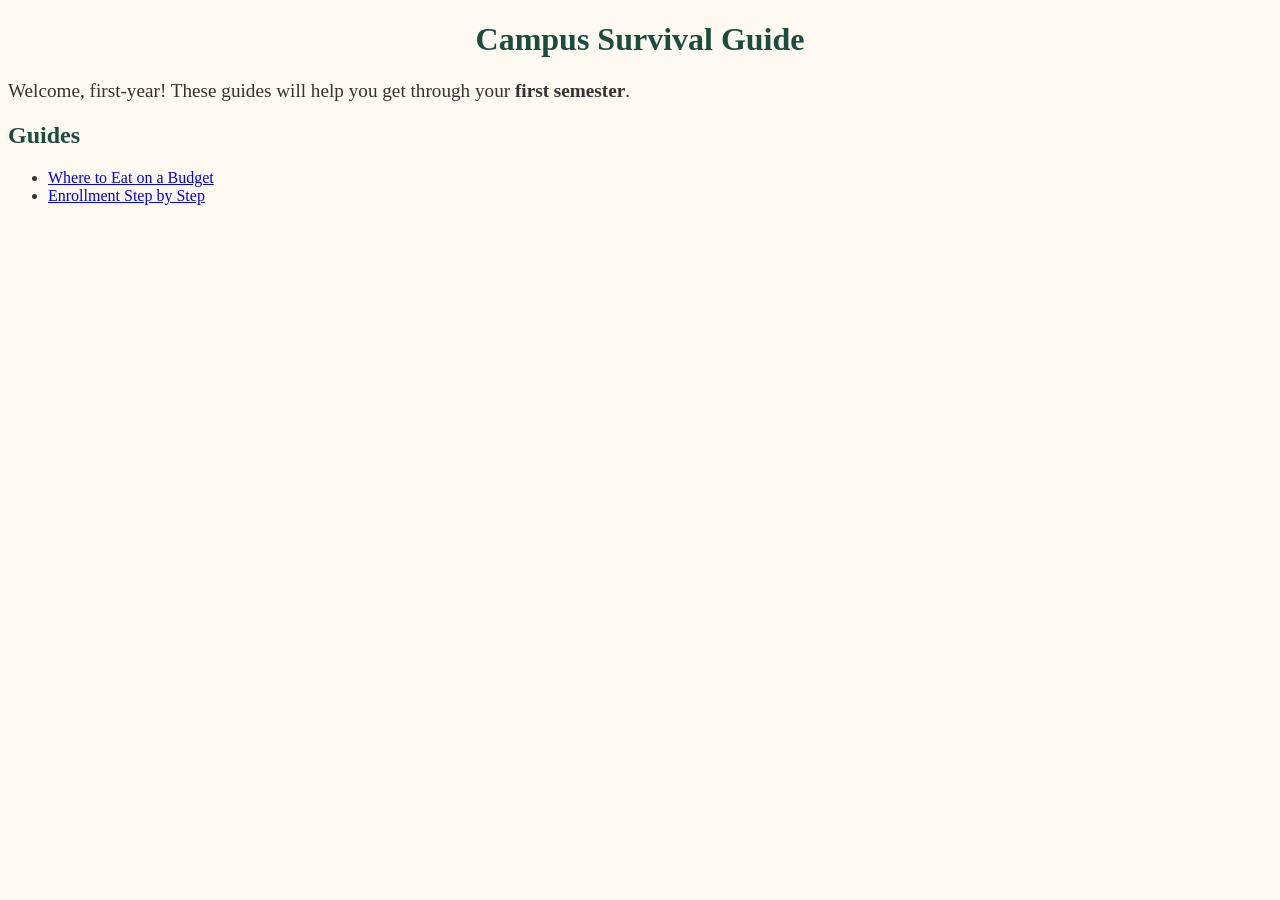
<file: index.html>
<!DOCTYPE html>
<html lang="en">
<head>
    <meta charset="UTF-8">
    <meta name="viewport" content="width=device-width, initial-scale=1.0">
    <link rel="stylesheet" href="styles.css">
    
    <title>Campus Survival Guide</title>
</head>
<body>
    <h1>Campus Survival Guide</h1>
    <p class="intro">Welcome, first-year! These guides will help you
        get through your <strong>first semester</strong>.
    </p>
    <h2>Guides</h2>
    <ul>
        <li><a href="guides/food.html">Where to Eat on a Budget</a></li>
        <li><a href="guides/enrollment.html">Enrollment Step by Step</a></li>
    </ul>
</body>
</html>
</file>
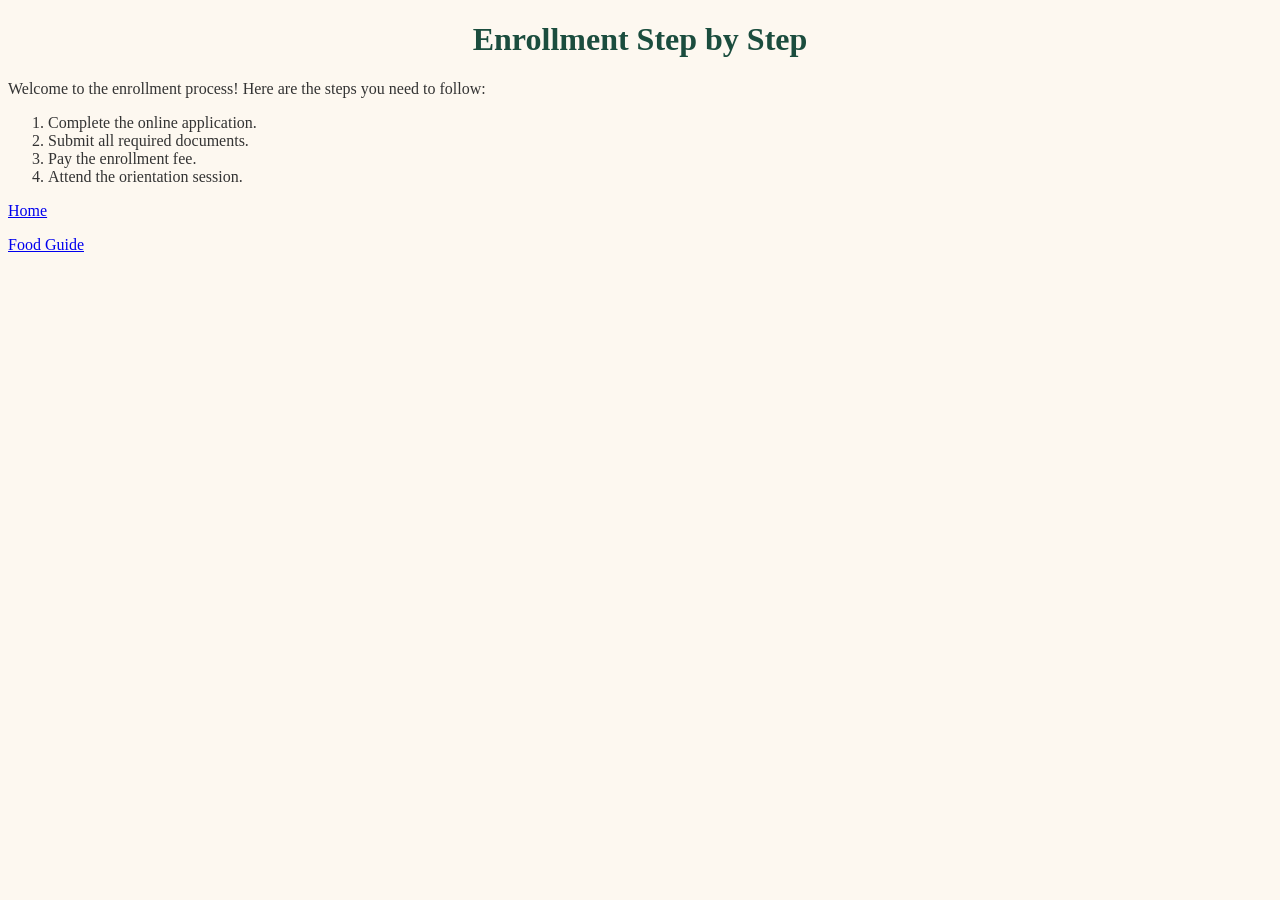
<file: guides/enrollment.html>
<!DOCTYPE html>
<html lang="en">
<head>
    <meta charset="UTF-8">
    <meta name="viewport" content="width=device-width, initial-scale=1.0">
    <title>Enrollment Guide</title>
    <link rel="stylesheet" href="../styles.css">
</head>
<body>
    <h1>Enrollment Step by Step</h1>
    <p>Welcome to the enrollment process! Here are the steps you need to follow:</p>
    <ol>
        <li>Complete the online application.</li>
        <li>Submit all required documents.</li>
        <li>Pay the enrollment fee.</li>
        <li>Attend the orientation session.</li>
    </ol>
     <!-- back home: up one folder-->
    <p><a href="../index.html">Home</a></p>
    <!-- back to food: same folder-->
     <p><a href="food.html">Food Guide</a></p>
</body>
</html>
</file>
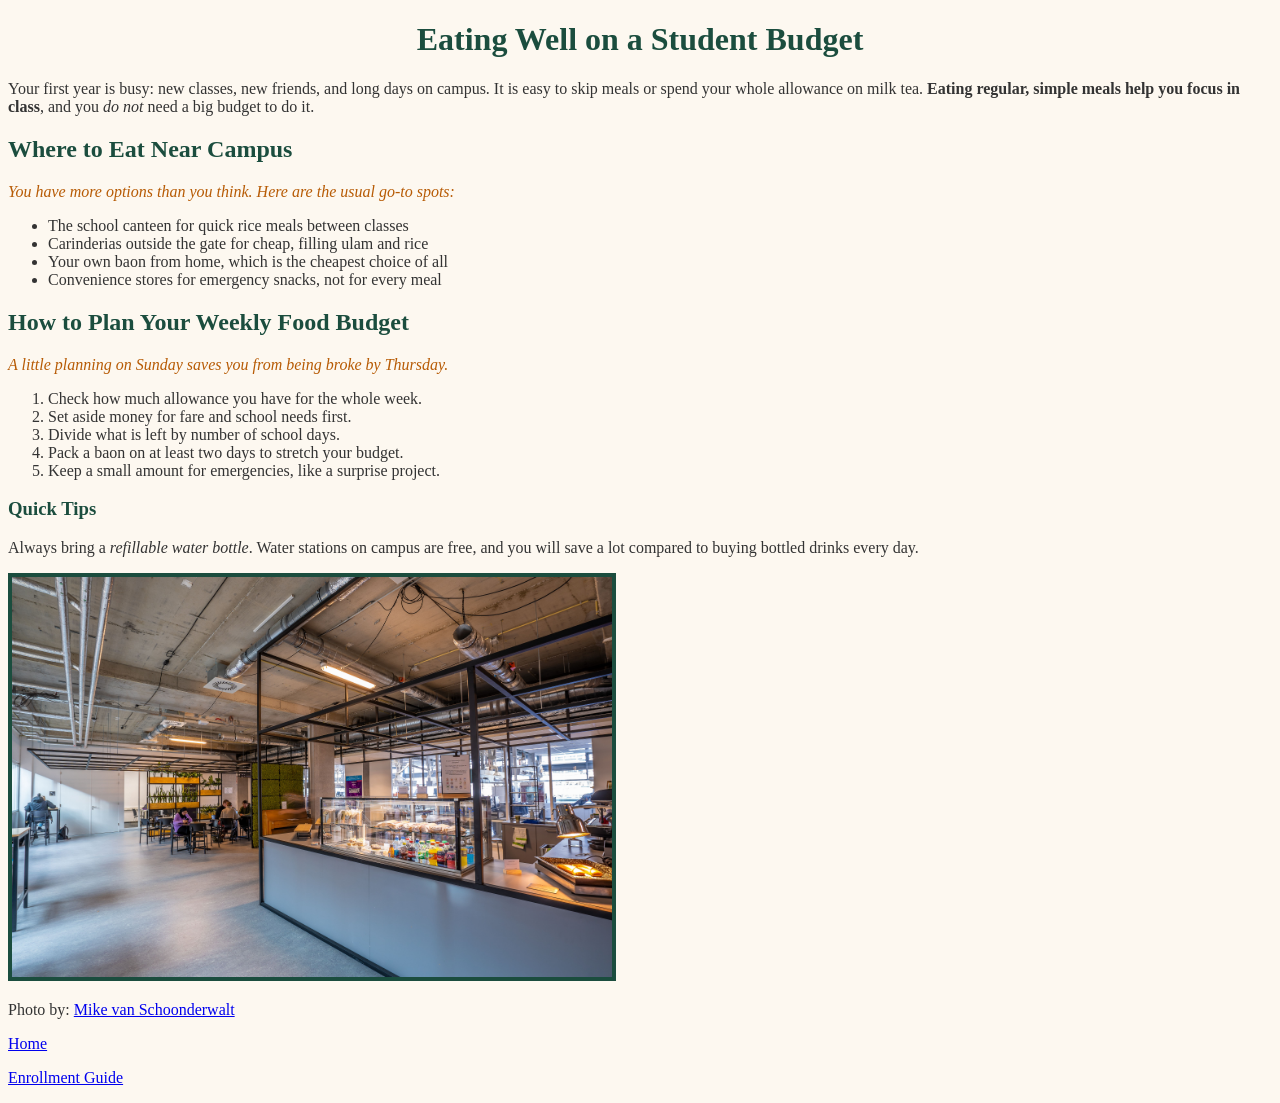
<file: guides/food.html>
<!DOCTYPE html>
<html lang="en">
<head>
    <meta charset="UTF-8">
    <meta name="viewport" content="width=device-width, initial-scale=1.0">
    <title>Food Guide</title>
    <link rel="stylesheet" href="../styles.css">
</head>
<body>
    <h1>Eating Well on a Student Budget</h1>
    <p>Your first year is busy: new classes, new friends, and long days on campus. 
        It is easy to skip meals or spend your whole allowance on milk tea. 
        <strong>Eating regular, simple meals help you focus in class</strong>, 
        and you <em>do not</em> need a big budget to do it.</p>
    <h2>Where to Eat Near Campus</h2>
    <p class="tip">You have more options than you think. Here are the usual go-to spots:</p>
    <ul>
        <li>The school canteen for quick rice meals between classes</li>
        <li>Carinderias outside the gate for cheap, filling ulam and rice</li>
        <li>Your own baon from home, which is the cheapest choice of all</li>
        <li>Convenience stores for emergency snacks, not for every meal</li>
    </ul>
            <h2>How to Plan Your Weekly Food Budget</h2>
            <p class="tip">A little planning on Sunday saves you from being broke by Thursday.</p>
    <ol>
        <li>Check how much allowance you have for the whole week.</li>
        <li>Set aside money for fare and school needs first.</li>
        <li>Divide what is left by number of school days.</li>
        <li>Pack a baon on at least two days to stretch your budget.</li>
        <li>Keep a small amount for emergencies, like a surprise project.</li>
    </ol>
    <h3>Quick Tips</h3>
    <p>Always bring a <em>refillable water bottle</em>. Water stations on campus are free, and you will save a lot compared to buying bottled drinks every day.</p>
 
     <img src="../images/Canteen.jpg"
        alt="Free A spacious modern cafeteria with industrial design, showcasing people dining and working in a relaxed atmosphere. Stock Photo"
        width = "600">
    <p>Photo by: <a href="https://www.pexels.com/photo/cafeteria-in-an-airport-5506019/" target="_blank" rel="noopener noreferrer">Mike van Schoonderwalt</a></p>

   <!-- back home: up one folder-->
    <p><a href="../index.html">Home</a></p>
    <!-- back to food: same folder-->
     <p><a href="enrollment.html">Enrollment Guide</a></p>

</body>
</html>
</file>
<file: styles.css>
h1,
h2,
h3,
h4 {
  color: #1b4d3e;
}
h1 {
  text-align: center;
}
body {
  background-color: #fdf8f0;
  color: #333333;
  font-family:
    Times New Roman,
    Times,
    Serif;
}

.intro {
  font-size: 1.2em;
  margin-bottom: 20px;
}

.tip {
  font-style: italic;
  color: #b75b05;
}

img {
  border: 4px solid #1b4d3e;
}
</file>
